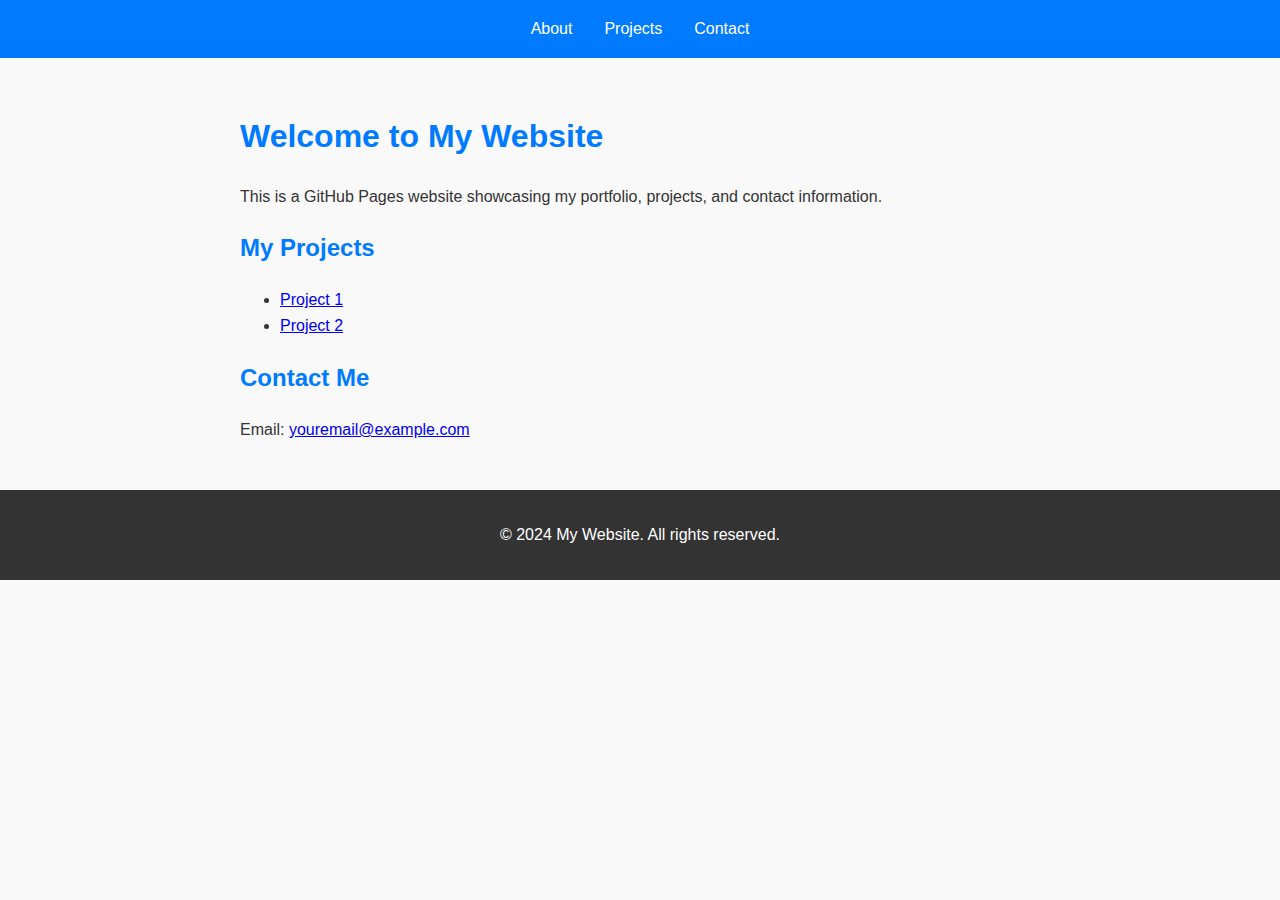
<file: New folder/index.html>
<!DOCTYPE html>
<html lang="en">
<head>
    <meta charset="UTF-8">
    <meta name="viewport" content="width=device-width, initial-scale=1.0">
    <title>My Website</title>
    <link rel="stylesheet" href="style.css">
</head>
<body>
    <header>
        <nav>
            <ul>
                <li><a href="#about">About</a></li>
                <li><a href="#projects">Projects</a></li>
                <li><a href="#contact">Contact</a></li>
            </ul>
        </nav>
    </header>
    <main>
        <section id="about">
            <h1>Welcome to My Website</h1>
            <p>This is a GitHub Pages website showcasing my portfolio, projects, and contact information.</p>
        </section>
        <section id="projects">
            <h2>My Projects</h2>
            <ul>
                <li><a href="https://github.com/">Project 1</a></li>
                <li><a href="https://github.com/">Project 2</a></li>
            </ul>
        </section>
        <section id="contact">
            <h2>Contact Me</h2>
            <p>Email: <a href="mailto:youremail@example.com">youremail@example.com</a></p>
        </section>
    </main>
    <footer>
        <p>© 2024 My Website. All rights reserved.</p>
    </footer>
</body>
</html>
</file>
<file: New folder/style.css>
body {
    font-family: Arial, sans-serif;
    margin: 0;
    padding: 0;
    line-height: 1.6;
    background-color: #f9f9f9;
    color: #333;
}

header {
    background: #007bff;
    color: white;
    padding: 1rem 0;
}

nav ul {
    list-style: none;
    padding: 0;
    display: flex;
    justify-content: center;
    margin: 0;
}

nav ul li {
    margin: 0 1rem;
}

nav ul li a {
    color: white;
    text-decoration: none;
}

main {
    padding: 2rem;
    max-width: 800px;
    margin: 0 auto;
}

h1, h2 {
    color: #007bff;
}

footer {
    text-align: center;
    padding: 1rem 0;
    background: #333;
    color: white;
}
</file>
